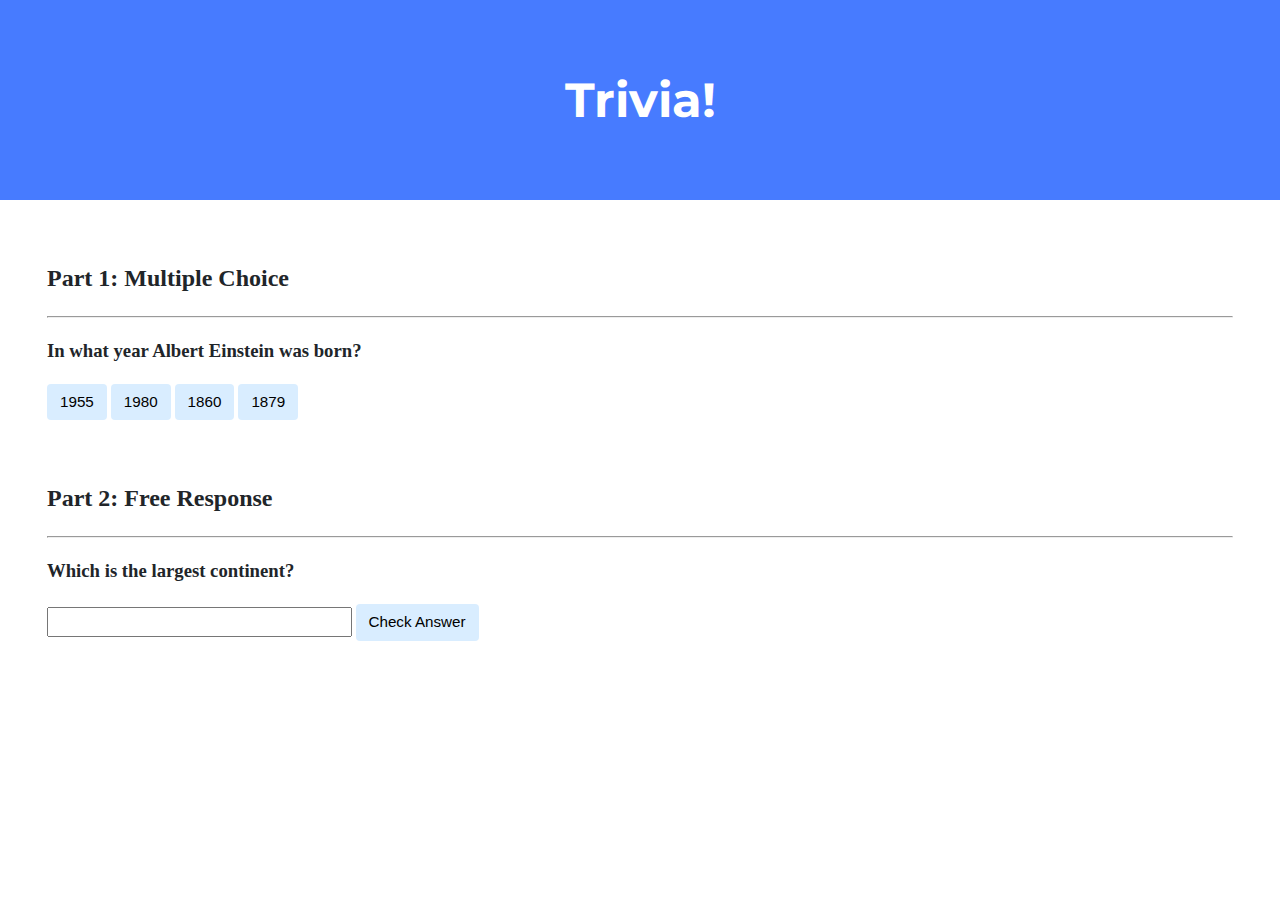
<file: trivia/index.html>
<!DOCTYPE html>

<html lang="en">

    <head>
        <link href="https://fonts.googleapis.com/css2?family=Montserrat:wght@500&display=swap" rel="stylesheet">
        <link href="styles.css" rel="stylesheet">
        <title>Trivia!</title>
        <script>
            // TODO: Add code to check answers to questions
            document.addEventListener('DOMContentLoaded', function() {

                // When click  on correct answer button, set the green color
                let correct = document.querySelector('.correct');
                correct.addEventListener('click', function(event) {
                    correct.style.backgroundColor = 'green';
                    document.querySelector('#feedback1').innerHTML = 'Correct!';
                });

                // When click  on incorrect answer button, set the red color
                let incorrects = document.querySelectorAll('.incorrect');
                for (let i = 0; i < incorrects.length; i++) {
                    incorrects[i].addEventListener('click', function(event) {
                        incorrects[i].style.backgroundColor = 'red';
                        document.querySelector('#feedback1').innerHTML = 'Incorrect';
                    });
                }

                document.querySelector('#check').addEventListener('click', function() {
                    let input = document.querySelector('input');
                    if (input.value == 'Asia') {
                        input.style.backgroundColor = 'green';
                        document.querySelector('#feedback2').innerHTML = 'Correct!';
                    } else {
                        input.style.backgroundColor = 'red';
                        document.querySelector('#feedback2').innerHTML = 'Incorrect';
                    }
                });

            });

        </script>
    </head>

    <body>
        <div class="header">
            <h1>Trivia!</h1>
        </div>

        <div class="container">
            <div class="section">
                <h2>Part 1: Multiple Choice </h2>
                <hr>
                <!-- TODO: Add multiple choice question here -->
                <h3>In what year Albert Einstein was born?</h3>
                <button class="incorrect">1955</button>
                <button class="incorrect">1980</button>
                <button class="incorrect">1860</button>
                <button class="correct">1879</button>

                <p id="feedback1"></p>
            </div>

            <div class="section">
                <h2>Part 2: Free Response</h2>
                <hr>
                <!-- TODO: Add free response question here -->
                <h3>Which is the largest continent?</h3>
                <input type='text'></input>
                <button id="check">Check Answer</button>

                <p id="feedback2"></p>
            </div>
        </div>
    </body>

</html>
</file>
<file: trivia/styles.css>
body {
    background-color: #fff;
    color: #212529;
    font-size: 1rem;
    font-weight: 400;
    line-height: 1.5;
    margin: 0;
    text-align: left;
}

.container {
    margin-left: auto;
    margin-right: auto;
    padding-left: 15px;
    padding-right: 15px;
}

.header {
    background-color: #477bff;
    color: #fff;
    margin-bottom: 2rem;
    padding: 2rem 1rem;
    text-align: center;
}

.section {
    padding: 0.5rem 2rem 1rem 2rem;
}

.section:hover {
    background-color: #f5f5f5;
    transition: color 2s ease-in-out, background-color 0.15s ease-in-out;
}

h1 {
    font-family: 'Montserrat', sans-serif;
    font-size: 48px;
}

button,
input[type="submit"] {
    background-color: #d9edff;
    border: 1px solid transparent;
    border-radius: 0.25rem;
    font-size: 0.95rem;
    font-weight: 400;
    line-height: 1.5;
    padding: 0.375rem 0.75rem;
    text-align: center;
    transition: color 0.15s ease-in-out, background-color 0.15s ease-in-out, border-color 0.15s ease-in-out, box-shadow 0.15s ease-in-out;
    vertical-align: middle;
}


input[type="text"] {
    line-height: 1.8;
    width: 25%;
}

input[type="text"]:hover {
    background-color: #f5f5f5;
    transition: color 2s ease-in-out, background-color 0.15s ease-in-out;
}
</file>
